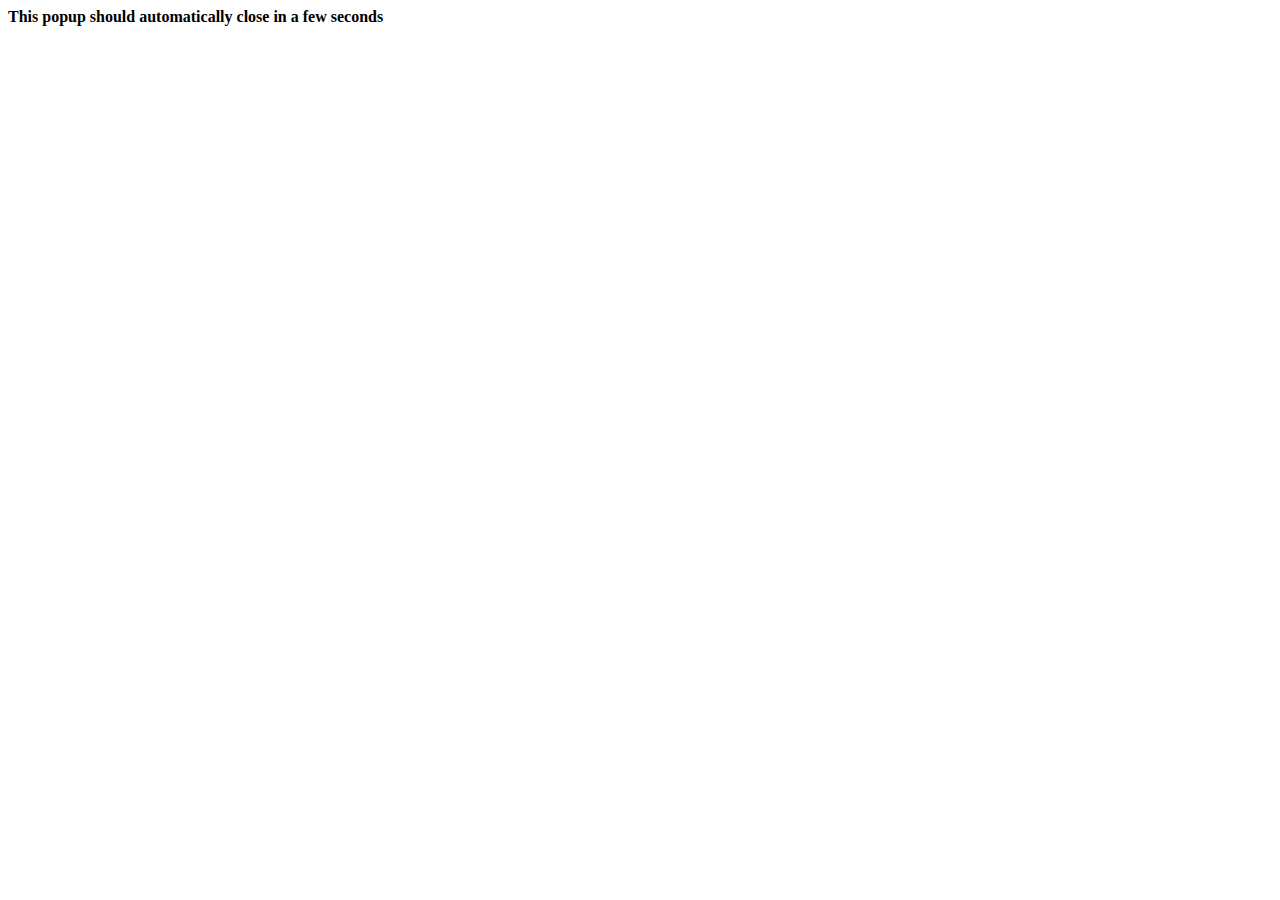
<file: callback.html>
<!--Soundcloud API redirects to this callback file after authenticating a user
Window closes after one second-->
<!DOCTYPE html>
<html lang="en">
  <head>
    <meta http-equiv="Content-Type" content="text/html; charset=utf-8">
    <title>Connect with SoundCloud</title>
  </head>
  <body onload="window.setTimeout(window.opener.SC.connectCallback, 1)">
    <b style="text-align: center;">This popup should automatically close in a few seconds</b>
    <script type="text/javascript">
        window.opener.SC.connectCallback.call(this);
    </script>
  </body>
</html>
</file>
